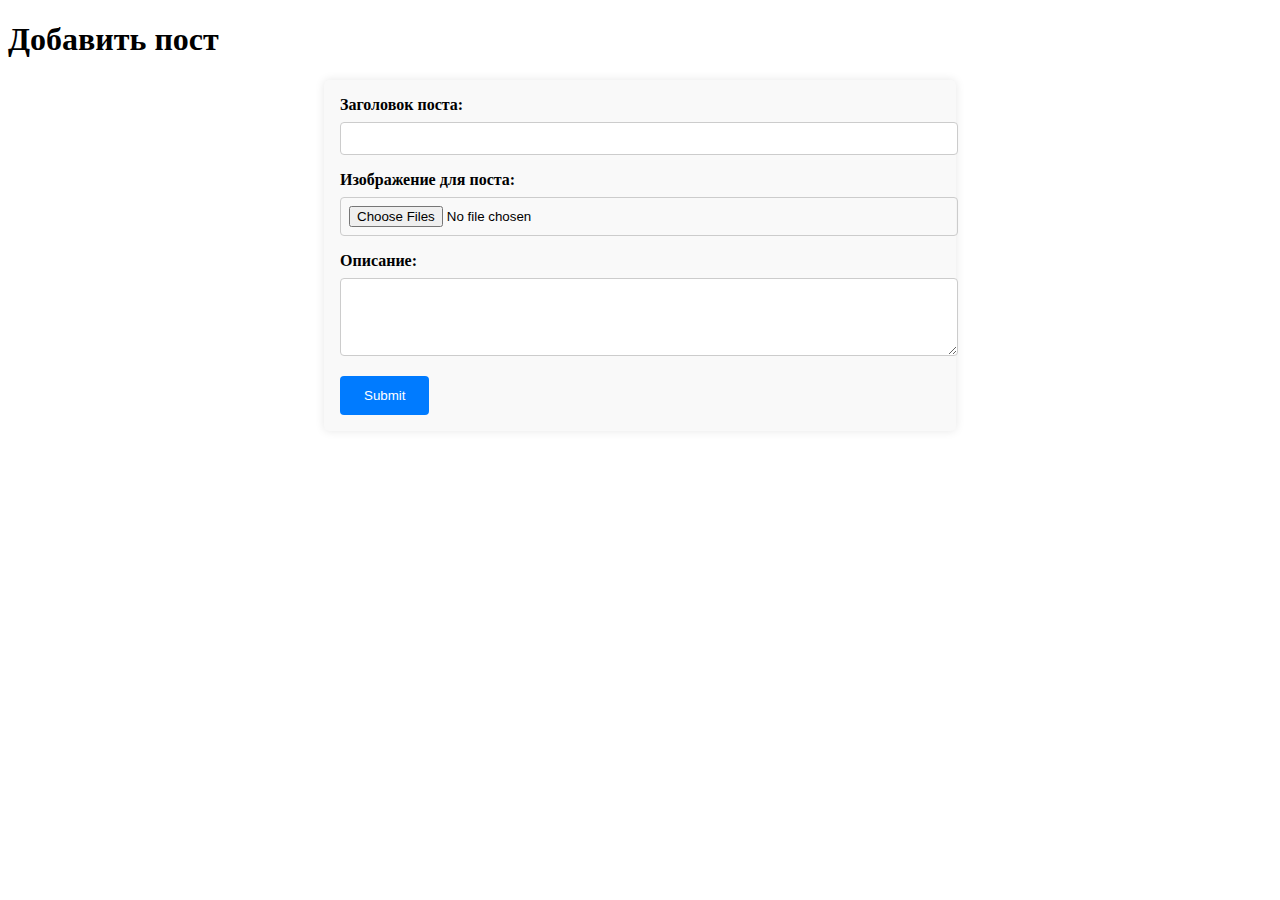
<file: templates/add.html>
<!DOCTYPE html>
<html lang="en">
<head>
    <meta charset="UTF-8">
    <meta name="viewport" content="width=device-width, initial-scale=1.0">
    <title>Upload Form</title>
    <style>
        form {
            max-width: 600px;
            margin: 0 auto;
            padding: 1rem;
            background: #f9f9f9;
            border-radius: 5px;
            box-shadow: 0 0 10px rgba(0, 0, 0, 0.1);
        }
        label {
            display: block;
            margin-bottom: 0.5rem;
            font-weight: bold;
        }
        input[type="text"],
        input[type="file"],
        textarea {
            width: 100%;
            padding: 0.5rem;
            margin-bottom: 1rem;
            border: 1px solid #ccc;
            border-radius: 4px;
        }
        button {
            display: inline-block;
            padding: 0.75rem 1.5rem;
            background: #007bff;
            color: white;
            border: none;
            border-radius: 4px;
            cursor: pointer;
        }
        button:hover {
            background: #0056b3;
        }
    </style>
</head>
<body>
    <h1>Добавить пост</h1>
    <form action="/save_post/" method="post" enctype="multipart/form-data">
        <label for="title">Заголовок поста:</label>
        <input type="text" id="title" name="title" required>

        <label for="image">Изображение для поста:</label>
        <input type="file" id="image" name="image" accept="image/*" required multiple>

        <label for="description">Описание:</label>
        <textarea id="description" name="description" rows="4" required></textarea>

        <button type="submit">Submit</button>
    </form>
</body>
</html>
</file>
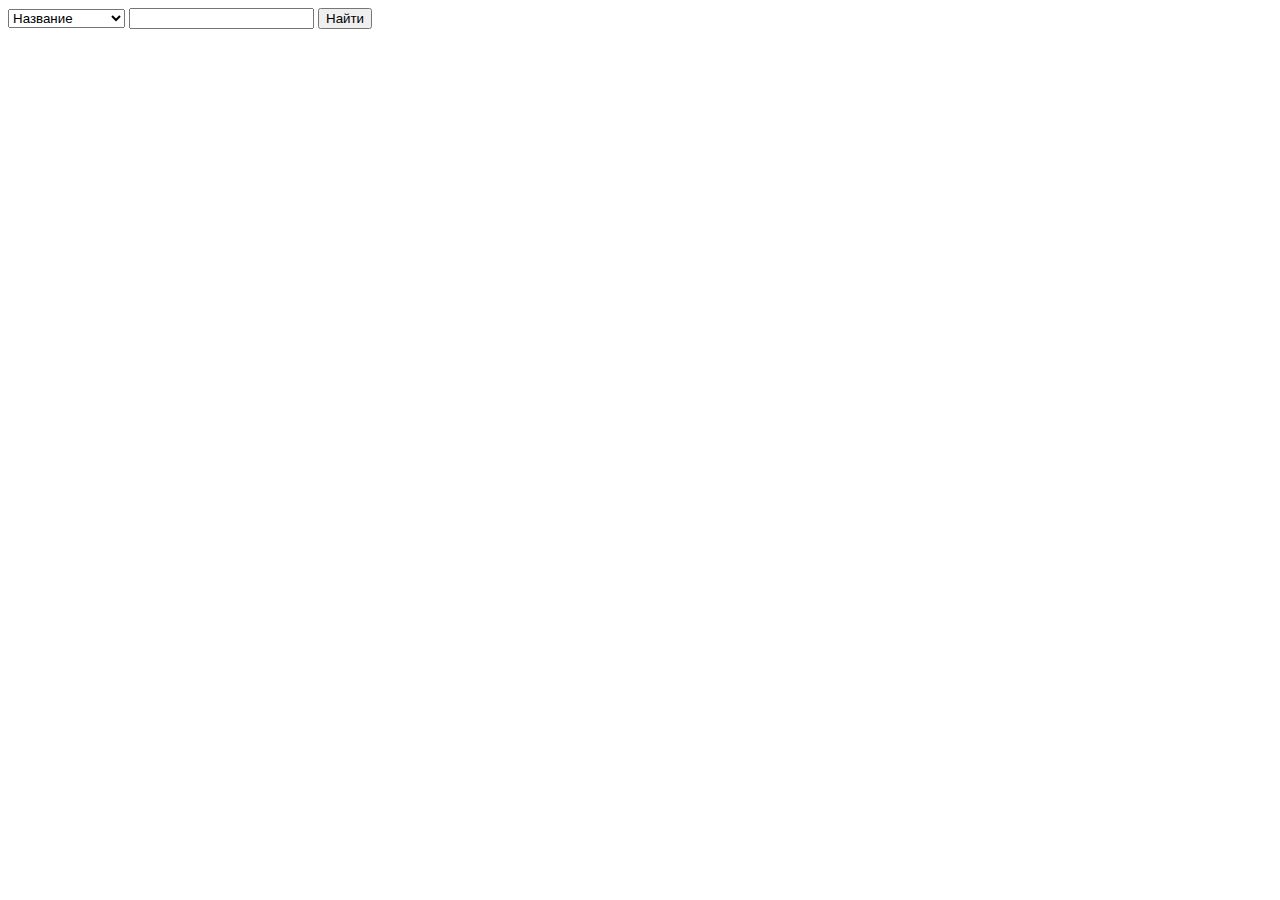
<file: templates/find.html>
<!DOCTYPE html>
<html>
<head>
	<title>Главная</title>
	<meta charset="utf-8">
</head>
<body>
<form action="/result/">
	<select name="type">
		<option value="name" >Название</option>
		<option value="manufacturer" >Производитель</option>
		<option value="form" >Форма</option>
	</select>
	<input type="text" name="text_find">
	<input type="submit" value="Найти">
</form>
</body>
</html>
</file>
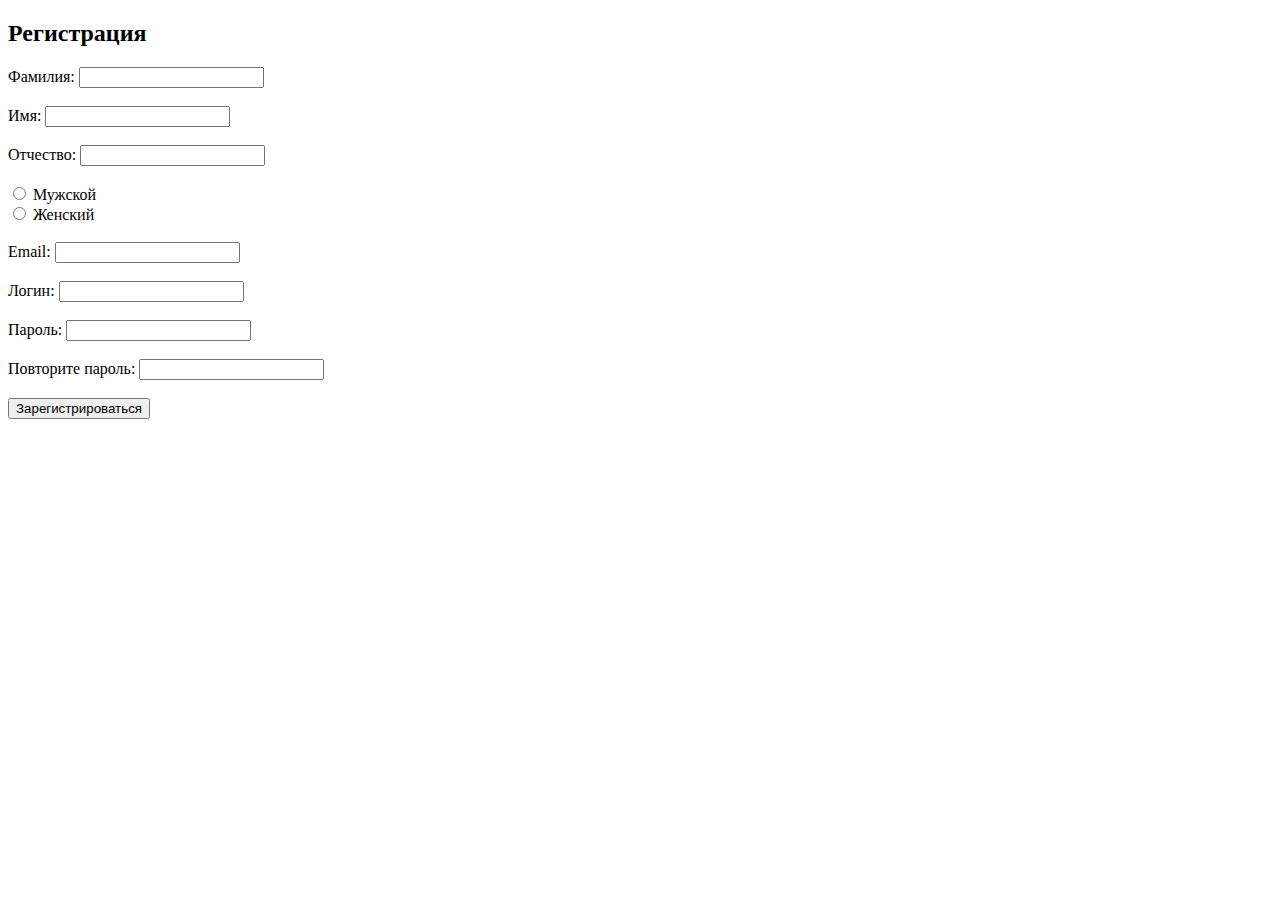
<file: templates/register.html>
<!DOCTYPE html>
<html lang="ru">
<head>
    <meta charset="UTF-8">
    <meta name="viewport" content="width=device-width, initial-scale=1.0">
    <title>Форма регистрации</title>
</head>
<body>
<h2>Регистрация</h2>
<form action="/save_register/" method="post">
    <!-- Поля для ввода текста -->
    <label for="last_name">Фамилия:</label>
    <input type="text" id="last_name" name="last_name" required><br><br>

    <label for="name">Имя:</label>
    <input type="text" id="name" name="name" required><br><br>

    <label for="patronymic">Отчество:</label>
    <input type="text" id="patronymic" name="patronymic" required><br><br>

    <!-- Радиокнопки для выбора пола -->

    <input type="radio" id="male" name="gender" value="мужской" required>
    <label for="male">Мужской</label><br>
    <input type="radio" id="female" name="gender" value="женский">
    <label for="female">Женский</label>
    <br>
    <br>

    <!-- Поля для ввода email -->
    <label for="email">Email:</label>
    <input type="email" id="email" name="email" required><br><br>

    <!-- Поля для ввода логина -->
    <label for="username">Логин:</label>
    <input type="text" id="username" name="username" required><br><br>

    <!-- Поля для ввода пароля -->
    <label for="password">Пароль:</label>
    <input type="password" id="password" name="password" required><br><br>

    <label for="confirm_password">Повторите пароль:</label>
    <input type="password" id="confirm_password" name="confirm_password" required><br><br>

    <!-- Кнопка отправки формы -->
    <input type="submit" value="Зарегистрироваться">
</form>
</body>
</html>
</file>
